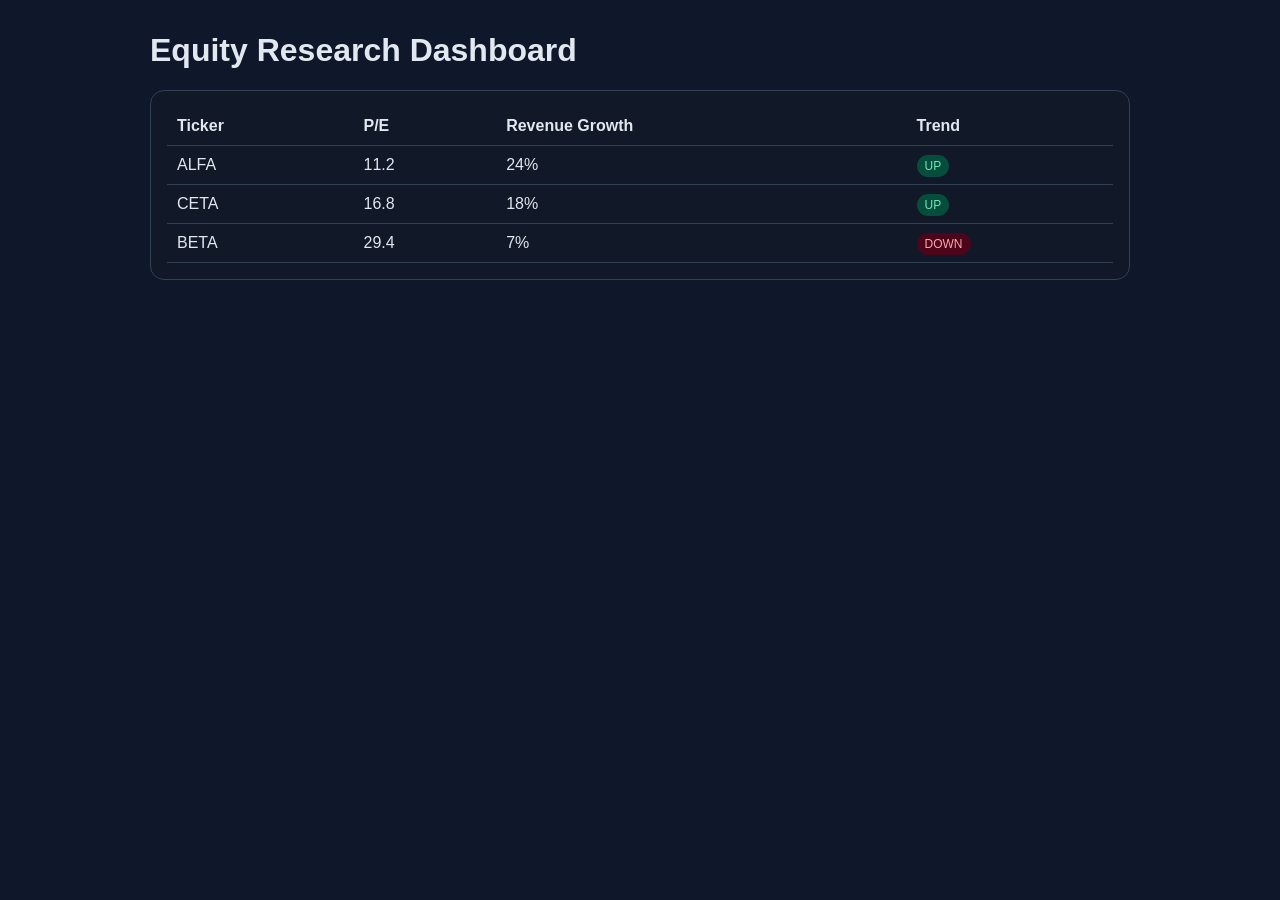
<file: projects/equity-research-dashboard/index.html>
<!DOCTYPE html>
<html lang="en">
  <head>
    <meta charset="UTF-8" />
    <meta name="viewport" content="width=device-width, initial-scale=1.0" />
    <title>Equity Research Dashboard</title>
    <style>
      body { font-family: Inter, Arial, sans-serif; margin: 0; background: #0f172a; color: #e2e8f0; }
      .wrap { max-width: 980px; margin: 32px auto; padding: 0 16px; }
      .card { background: #111827; border: 1px solid #334155; border-radius: 14px; padding: 16px; margin-bottom: 16px; }
      table { width: 100%; border-collapse: collapse; }
      th, td { padding: 10px; text-align: left; border-bottom: 1px solid #334155; }
      .pill { padding: 4px 8px; border-radius: 20px; font-size: 12px; }
      .up { background: #064e3b; color: #6ee7b7; }
      .down { background: #4c0519; color: #fda4af; }
    </style>
  </head>
  <body>
    <div class="wrap">
      <h1>Equity Research Dashboard</h1>
      <div class="card">
        <table id="table"></table>
      </div>
    </div>
    <script>
      const rows = [
        { ticker: 'ALFA', pe: 11.2, growth: '24%', trend: 'up' },
        { ticker: 'CETA', pe: 16.8, growth: '18%', trend: 'up' },
        { ticker: 'BETA', pe: 29.4, growth: '7%', trend: 'down' }
      ];

      const table = document.getElementById('table');
      table.innerHTML = `
        <thead><tr><th>Ticker</th><th>P/E</th><th>Revenue Growth</th><th>Trend</th></tr></thead>
        <tbody>
          ${rows.map(r => `<tr>
            <td>${r.ticker}</td>
            <td>${r.pe}</td>
            <td>${r.growth}</td>
            <td><span class="pill ${r.trend}">${r.trend.toUpperCase()}</span></td>
          </tr>`).join('')}
        </tbody>`;
    </script>
  </body>
</html>
</file>
